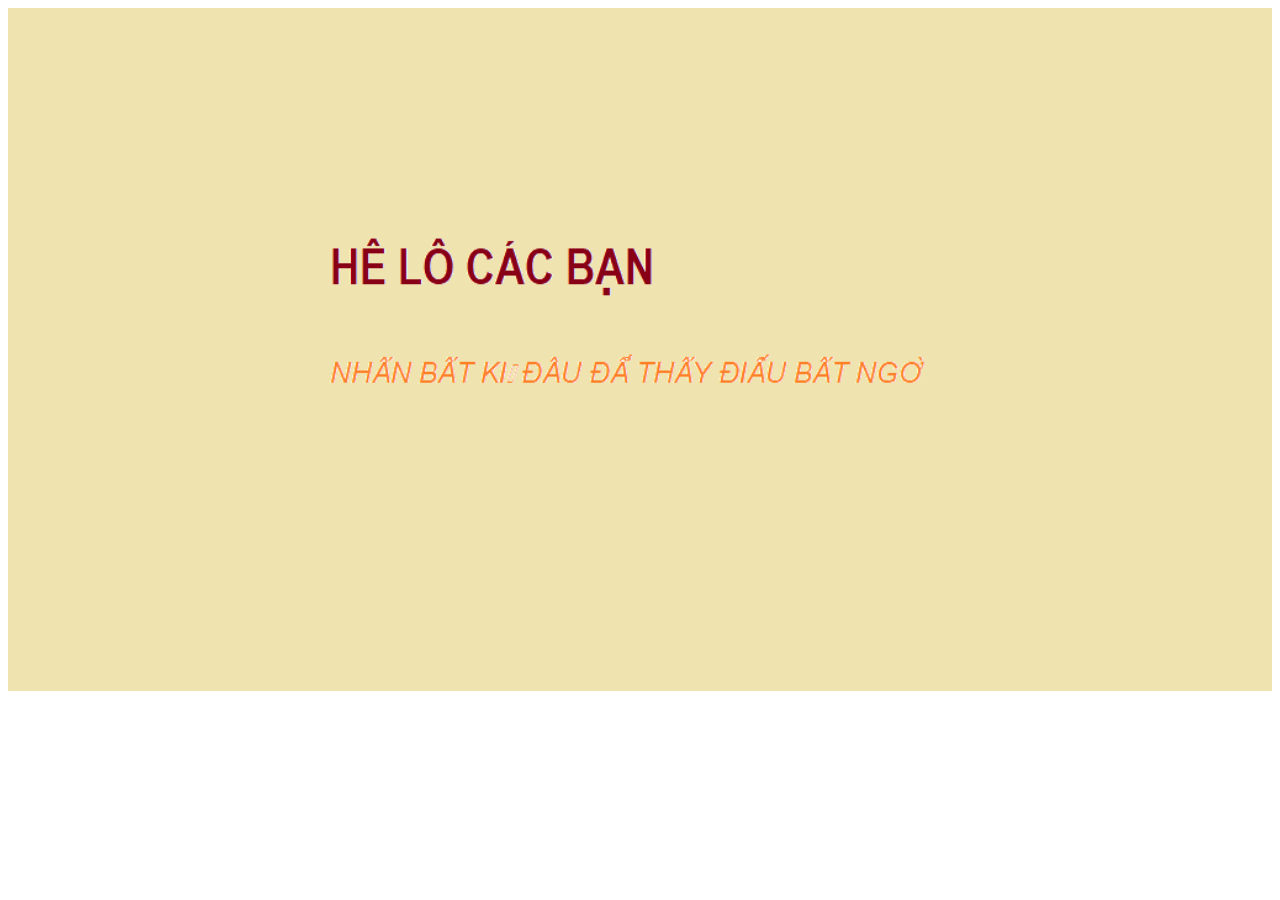
<file: troll/index.html>
<!DOCTYPE html>
<html lang="en">

<head>
    <meta charset="UTF-8">
    <meta http-equiv="X-UA-Compatible" content="IE=edge">
    <meta name="viewport" content="width=device-width, initial-scale=1.0">
    <title>HELLO WORD</title>
    <style>
        img {
            width: 100%;
            height: auto;
        }
    </style>
</head>

<body>
    <a href="vd.html"><img src="BGC.png" alt=""></a>
</body>

</html>
</file>
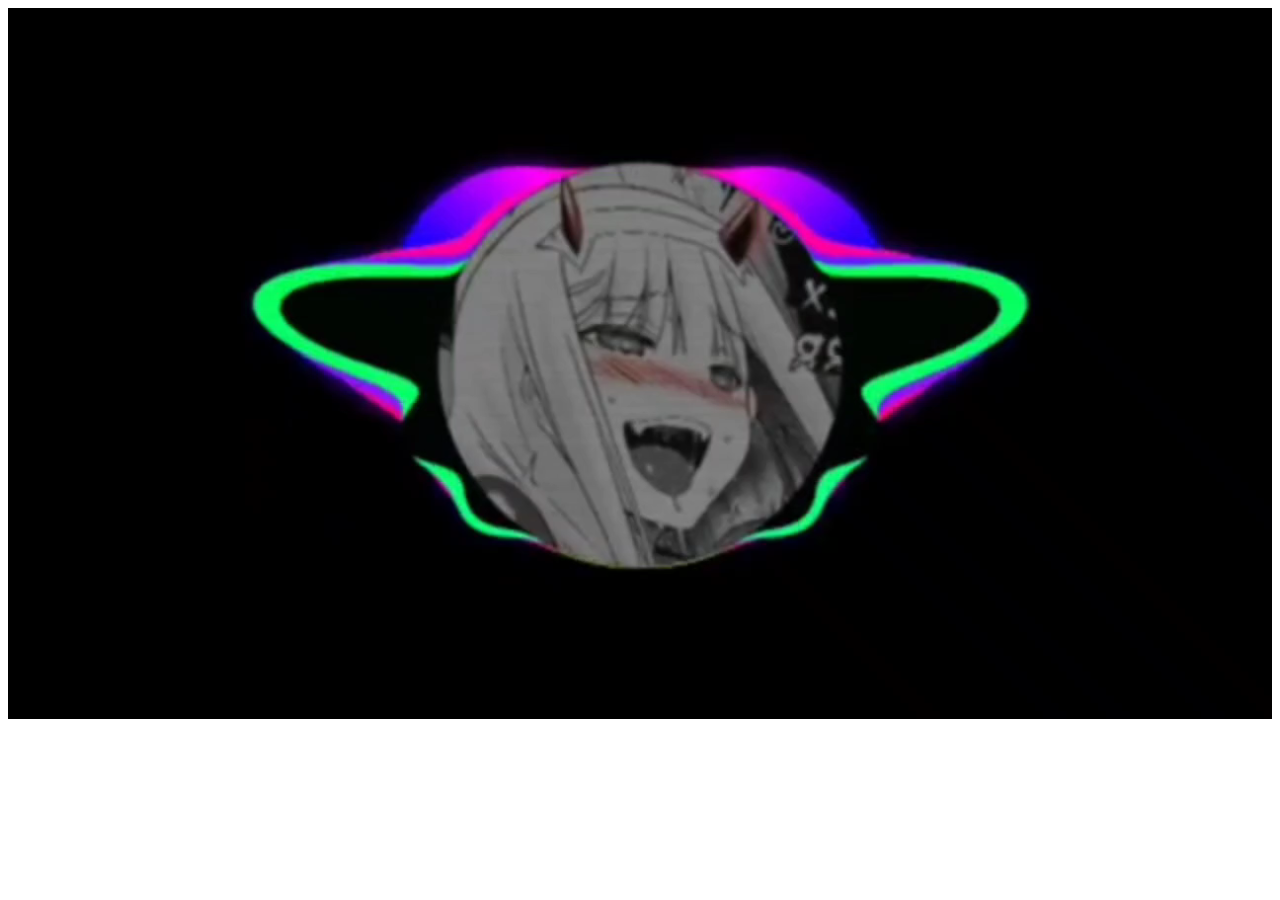
<file: troll/vd.html>
<!DOCTYPE html>
<html lang="en">

<head>
    <meta charset="UTF-8">
    <meta http-equiv="X-UA-Compatible" content="IE=edge">
    <meta name="viewport" content="width=device-width, initial-scale=1.0">
    <title>Document</title>
    <style>
        video {
            width: 100%;
            height: auto;
        }
    </style>
</head>

<body>
    <video src="3010642587740716668.mp4" autoplay></video>
</body>

</html>
</file>
